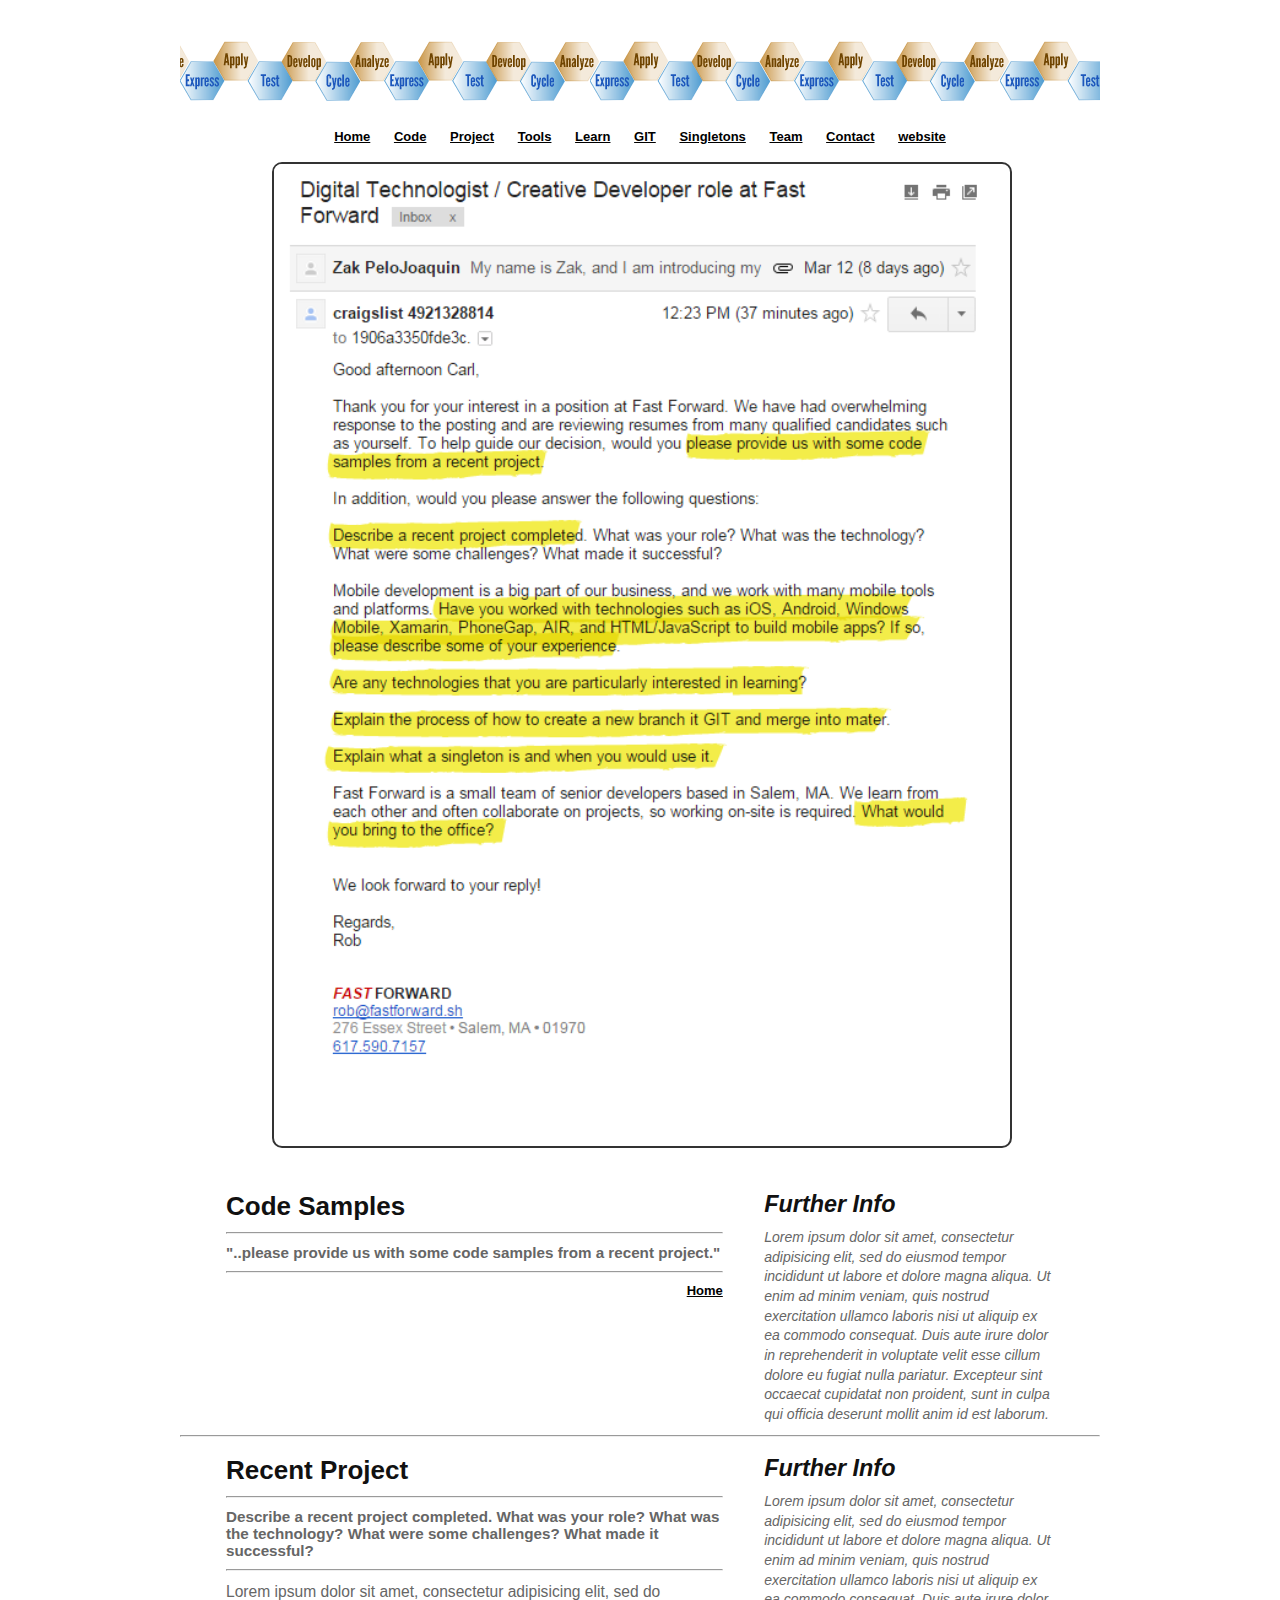
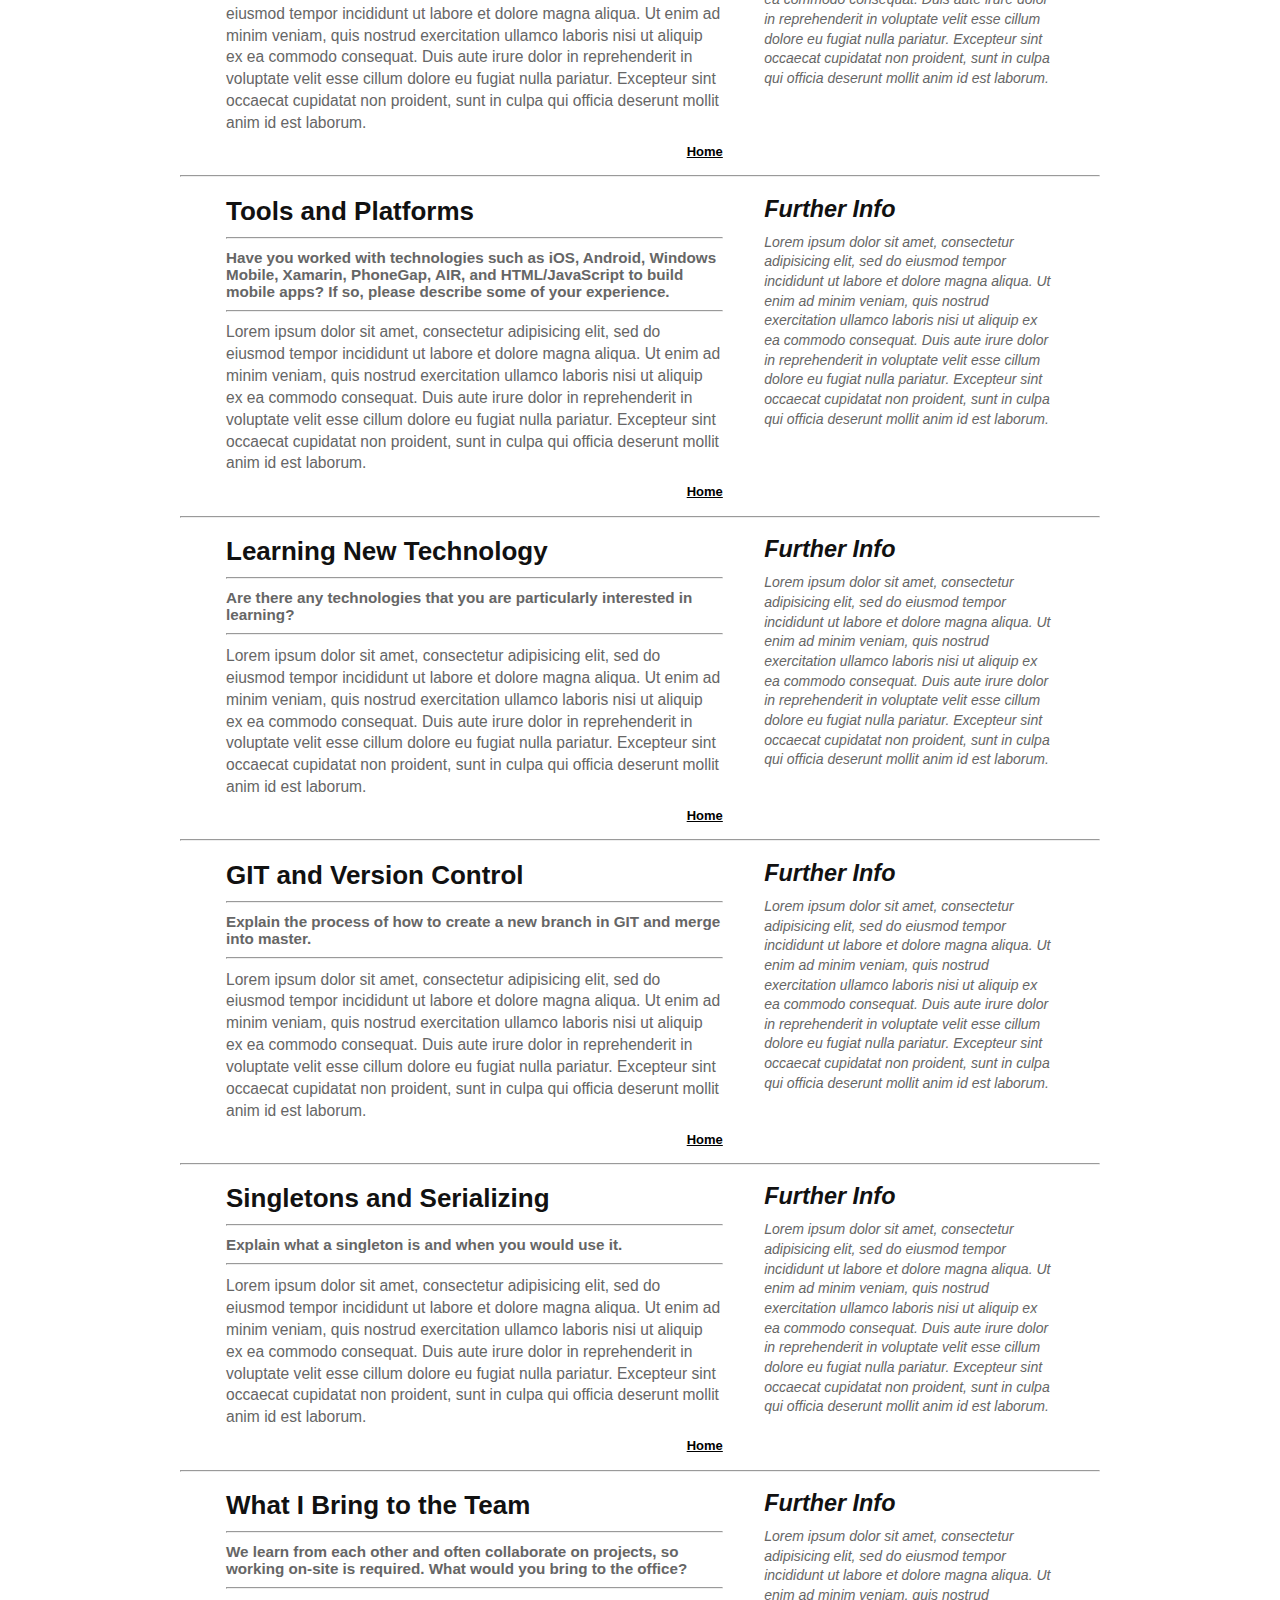
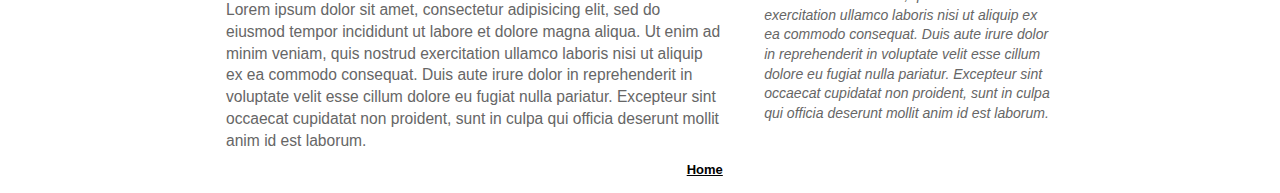
<file: public_html/index.html>
<!DOCTYPE html>
<html lang="en">
	<head>
		<meta charset="utf-8"/>
		<title>Fast Forward | Response</title>
		<meta name="viewport" content="width=device-width, minimum-scale=1.0, maximum-scale=1.0" />
		<link href="styles/main.css" type="text/css" rel="stylesheet">
		<!--[if lt IE 9]>
		<script src="//html5shiv.googlecode.com/svn/trunk/html5.js"></script>
		<![endif]-->
                <!--[if lte IE 8]>
                <script type="text/javascript" src="../js/ie8.polyfil.min.js"></script>
                <![endif]-->

                <script src="js/libs/jquery/jquery.js" type="text/javascript"></script>
                <script src="js/imageMapResizer.min.js" type="text/javascript"></script>
		<script type='text/javascript' src='scripts/respond.min.js'></script>
                
	</head>
	<body>
		
		<div id="wrapper">
		
                    <header>
                        <div id="home">
                            <h1>holdertext</h1>
                            
                            <nav>
                                <ul>
                                    <li><a href="#home" title="Home">Home</a></li>
                                    <li><a href="#codeSamples" title="CodeSamples">Code</a></li>
                                    <li><a href="#recentProject" title="RecentProject">Project</a></li>
                                    <li><a href="#toolsAndPlatforms" title="ToolsAndPlatforms">Tools</a></li>
                                    <li><a href="#learningNewTech" title="LearningNewTech">Learn</a></li>
                                    <li><a href="#gitVersionControl" title="GitVersionControl">GIT</a></li>
                                    <li><a href="#singletonsAndSerializing" title="SingletonsAndSerializing">Singletons</a></li>
                                    <li><a href="#whatIBringToTheTeam" title="WhatIBringToTheTeam">Team</a></li>
                                    <li><a href="mailto:zak@mynameiszak.com" title="Contact" target="_blank">Contact</a></li>
                                    <li><a href="http://mynameiszak.com" title="website" target="_blank">website</a></li>
                                </ul>
                            </nav>
                            <img class='imgmap' src="images/email.png" alt="banner" usemap="#emailmap"/>
                            <map name="emailmap">
                                <area shape="rect" coords="50,225,540,265" href="#codeSamples" alt="Code Samples" style="">
                                <area shape="rect" coords="50,295,260,315" href="#recentProject" alt="Code Samples" style="">
                                <area shape="rect" coords="50,350,540,405" href="#toolsAndPlatforms" alt="Code Samples" style="">
                                <area shape="rect" coords="50,415,435,435" href="#learningNewTech" alt="Code Samples" style="">
                                <area shape="rect" coords="50,450,500,465" href="#gitVersionControl" alt="Code Samples" style="">
                                <area shape="rect" coords="50,475,370,495" href="#singletonsAndSerializing" alt="Code Samples" style="">
                                <area shape="rect" coords="50,520,560,555" href="#whatIBringToTheTeam" alt="Code Samples" style="">
                            </map>
                        </div>

                    </header>	
                    
                    <topic>
                        
			<section id="codeSamples">
				<h1>Code Samples</h1>
                                <hr>
                                <h3>
                                    "..please provide us with some code samples from a recent project."
                                </h3>
                                <hr>
                                <p>
                                    
                                </p>
			</section>
		
			<aside>
				<h1>Further Info</h1>
				<p>Lorem ipsum dolor sit amet, consectetur adipisicing elit, sed do eiusmod tempor incididunt ut labore et dolore magna aliqua. Ut enim ad minim veniam, quis nostrud exercitation ullamco laboris nisi ut aliquip ex ea commodo consequat. Duis aute irure dolor in reprehenderit in voluptate velit esse cillum dolore eu fugiat nulla pariatur. Excepteur sint occaecat cupidatat non proident, sunt in culpa qui officia deserunt mollit anim id est laborum.</p>
			</aside>
                        
                        <return>
                            <a href="#home" title="Home">Home</a>
                        </return>
                    
                    </topic>
                    <intertopic><hr></intertopic>
                    <topic>
                        <section id="recentProject">
				<h1>Recent Project</h1>
                                <hr>
                                <h3>
                                    Describe a recent project completed. What was your role? What was the technology? What were some challenges? What made it successful?
                                </h3>
                                <hr>
				<p>Lorem ipsum dolor sit amet, consectetur adipisicing elit, sed do eiusmod tempor incididunt ut labore et dolore magna aliqua. Ut enim ad minim veniam, quis nostrud exercitation ullamco laboris nisi ut aliquip ex ea commodo consequat. Duis aute irure dolor in reprehenderit in voluptate velit esse cillum dolore eu fugiat nulla pariatur. Excepteur sint occaecat cupidatat non proident, sunt in culpa qui officia deserunt mollit anim id est laborum.</p>
			</section>
		
			<aside>
				<h1>Further Info</h1>
				<p>Lorem ipsum dolor sit amet, consectetur adipisicing elit, sed do eiusmod tempor incididunt ut labore et dolore magna aliqua. Ut enim ad minim veniam, quis nostrud exercitation ullamco laboris nisi ut aliquip ex ea commodo consequat. Duis aute irure dolor in reprehenderit in voluptate velit esse cillum dolore eu fugiat nulla pariatur. Excepteur sint occaecat cupidatat non proident, sunt in culpa qui officia deserunt mollit anim id est laborum.</p>
			</aside>
                        
                        <return>
                            <a href="#home" title="Home">Home</a>
                        </return>
                        
                    </topic>
                    <intertopic><hr></intertopic>
                    <topic>
                        <section id="toolsAndPlatforms">
				<h1>Tools and Platforms</h1>
                                <hr>
                                <h3>
                                   Have you worked with technologies such as iOS, Android, Windows Mobile, Xamarin, PhoneGap, AIR, and HTML/JavaScript to build mobile apps? If so, please describe some of your experience.
                                </h3>
                                <hr>
				<p>Lorem ipsum dolor sit amet, consectetur adipisicing elit, sed do eiusmod tempor incididunt ut labore et dolore magna aliqua. Ut enim ad minim veniam, quis nostrud exercitation ullamco laboris nisi ut aliquip ex ea commodo consequat. Duis aute irure dolor in reprehenderit in voluptate velit esse cillum dolore eu fugiat nulla pariatur. Excepteur sint occaecat cupidatat non proident, sunt in culpa qui officia deserunt mollit anim id est laborum.</p>
			</section>
		
			<aside>
				<h1>Further Info</h1>
				<p>Lorem ipsum dolor sit amet, consectetur adipisicing elit, sed do eiusmod tempor incididunt ut labore et dolore magna aliqua. Ut enim ad minim veniam, quis nostrud exercitation ullamco laboris nisi ut aliquip ex ea commodo consequat. Duis aute irure dolor in reprehenderit in voluptate velit esse cillum dolore eu fugiat nulla pariatur. Excepteur sint occaecat cupidatat non proident, sunt in culpa qui officia deserunt mollit anim id est laborum.</p>
			</aside>
                        
                        <return>
                            <a href="#home" title="Home">Home</a>
                        </return>
                        
                    </topic>
                    <intertopic><hr></intertopic>
                    <topic>
                        <section id="learningNewTech">
				<h1>Learning New Technology</h1>
                                <hr>
                                <h3>
                                    Are there any technologies that you are particularly interested in learning?
                                </h3>
                                <hr>
				<p>Lorem ipsum dolor sit amet, consectetur adipisicing elit, sed do eiusmod tempor incididunt ut labore et dolore magna aliqua. Ut enim ad minim veniam, quis nostrud exercitation ullamco laboris nisi ut aliquip ex ea commodo consequat. Duis aute irure dolor in reprehenderit in voluptate velit esse cillum dolore eu fugiat nulla pariatur. Excepteur sint occaecat cupidatat non proident, sunt in culpa qui officia deserunt mollit anim id est laborum.</p>
			</section>
		
			<aside>
				<h1>Further Info</h1>
				<p>Lorem ipsum dolor sit amet, consectetur adipisicing elit, sed do eiusmod tempor incididunt ut labore et dolore magna aliqua. Ut enim ad minim veniam, quis nostrud exercitation ullamco laboris nisi ut aliquip ex ea commodo consequat. Duis aute irure dolor in reprehenderit in voluptate velit esse cillum dolore eu fugiat nulla pariatur. Excepteur sint occaecat cupidatat non proident, sunt in culpa qui officia deserunt mollit anim id est laborum.</p>
			</aside>
                        
                        <return>
                            <a href="#home" title="Home">Home</a>
                        </return>
                        
                    </topic>
                    <intertopic><hr></intertopic>
                    <topic>
                        <section id="gitVersionControl">
				<h1>GIT and Version Control</h1>
                                <hr>
                                <h3>
                                    Explain the process of how to create a new branch in GIT and merge into master.
                                </h3>
                                <hr>
				<p>Lorem ipsum dolor sit amet, consectetur adipisicing elit, sed do eiusmod tempor incididunt ut labore et dolore magna aliqua. Ut enim ad minim veniam, quis nostrud exercitation ullamco laboris nisi ut aliquip ex ea commodo consequat. Duis aute irure dolor in reprehenderit in voluptate velit esse cillum dolore eu fugiat nulla pariatur. Excepteur sint occaecat cupidatat non proident, sunt in culpa qui officia deserunt mollit anim id est laborum.</p>
			</section>
		
			<aside>
				<h1>Further Info</h1>
				<p>Lorem ipsum dolor sit amet, consectetur adipisicing elit, sed do eiusmod tempor incididunt ut labore et dolore magna aliqua. Ut enim ad minim veniam, quis nostrud exercitation ullamco laboris nisi ut aliquip ex ea commodo consequat. Duis aute irure dolor in reprehenderit in voluptate velit esse cillum dolore eu fugiat nulla pariatur. Excepteur sint occaecat cupidatat non proident, sunt in culpa qui officia deserunt mollit anim id est laborum.</p>
			</aside>
                        
                        <return>
                            <a href="#home" title="Home">Home</a>
                        </return>
                        
                    </topic>
                    <intertopic><hr></intertopic>
                    <topic>
                        <section id="singletonsAndSerializing">
				<h1>Singletons and Serializing</h1>
                                <hr>
                                <h3>
                                    Explain what a singleton is and when you would use it.
                                </h3>
                                <hr>
				<p>Lorem ipsum dolor sit amet, consectetur adipisicing elit, sed do eiusmod tempor incididunt ut labore et dolore magna aliqua. Ut enim ad minim veniam, quis nostrud exercitation ullamco laboris nisi ut aliquip ex ea commodo consequat. Duis aute irure dolor in reprehenderit in voluptate velit esse cillum dolore eu fugiat nulla pariatur. Excepteur sint occaecat cupidatat non proident, sunt in culpa qui officia deserunt mollit anim id est laborum.</p>
			</section>
		
			<aside>
				<h1>Further Info</h1>
				<p>Lorem ipsum dolor sit amet, consectetur adipisicing elit, sed do eiusmod tempor incididunt ut labore et dolore magna aliqua. Ut enim ad minim veniam, quis nostrud exercitation ullamco laboris nisi ut aliquip ex ea commodo consequat. Duis aute irure dolor in reprehenderit in voluptate velit esse cillum dolore eu fugiat nulla pariatur. Excepteur sint occaecat cupidatat non proident, sunt in culpa qui officia deserunt mollit anim id est laborum.</p>
			</aside>
                        
                        <return>
                            <a href="#home" title="Home">Home</a>
                        </return>
                        
                    </topic>
                    <intertopic><hr></intertopic>
                    <topic>
                        <section id="whatIBringToTheTeam">
				<h1>What I Bring to the Team</h1>
                                <hr>
                                <h3>
                                    We learn from each other and often collaborate on projects, so working on-site is required. What would you bring to the office?
                                </h3>
                                <hr>
				<p>Lorem ipsum dolor sit amet, consectetur adipisicing elit, sed do eiusmod tempor incididunt ut labore et dolore magna aliqua. Ut enim ad minim veniam, quis nostrud exercitation ullamco laboris nisi ut aliquip ex ea commodo consequat. Duis aute irure dolor in reprehenderit in voluptate velit esse cillum dolore eu fugiat nulla pariatur. Excepteur sint occaecat cupidatat non proident, sunt in culpa qui officia deserunt mollit anim id est laborum.</p>
			</section>
		
			<aside>
				<h1>Further Info</h1>
				<p>Lorem ipsum dolor sit amet, consectetur adipisicing elit, sed do eiusmod tempor incididunt ut labore et dolore magna aliqua. Ut enim ad minim veniam, quis nostrud exercitation ullamco laboris nisi ut aliquip ex ea commodo consequat. Duis aute irure dolor in reprehenderit in voluptate velit esse cillum dolore eu fugiat nulla pariatur. Excepteur sint occaecat cupidatat non proident, sunt in culpa qui officia deserunt mollit anim id est laborum.</p>
			</aside>
                        
                        <return>
                            <a href="#home" title="Home">Home</a>
                        </return>
                        
                    </topic>
		</div>

	<script type="text/javascript">

		$('map').imageMapResize();

	</script>
        
            
	</body>
</html>
</file>
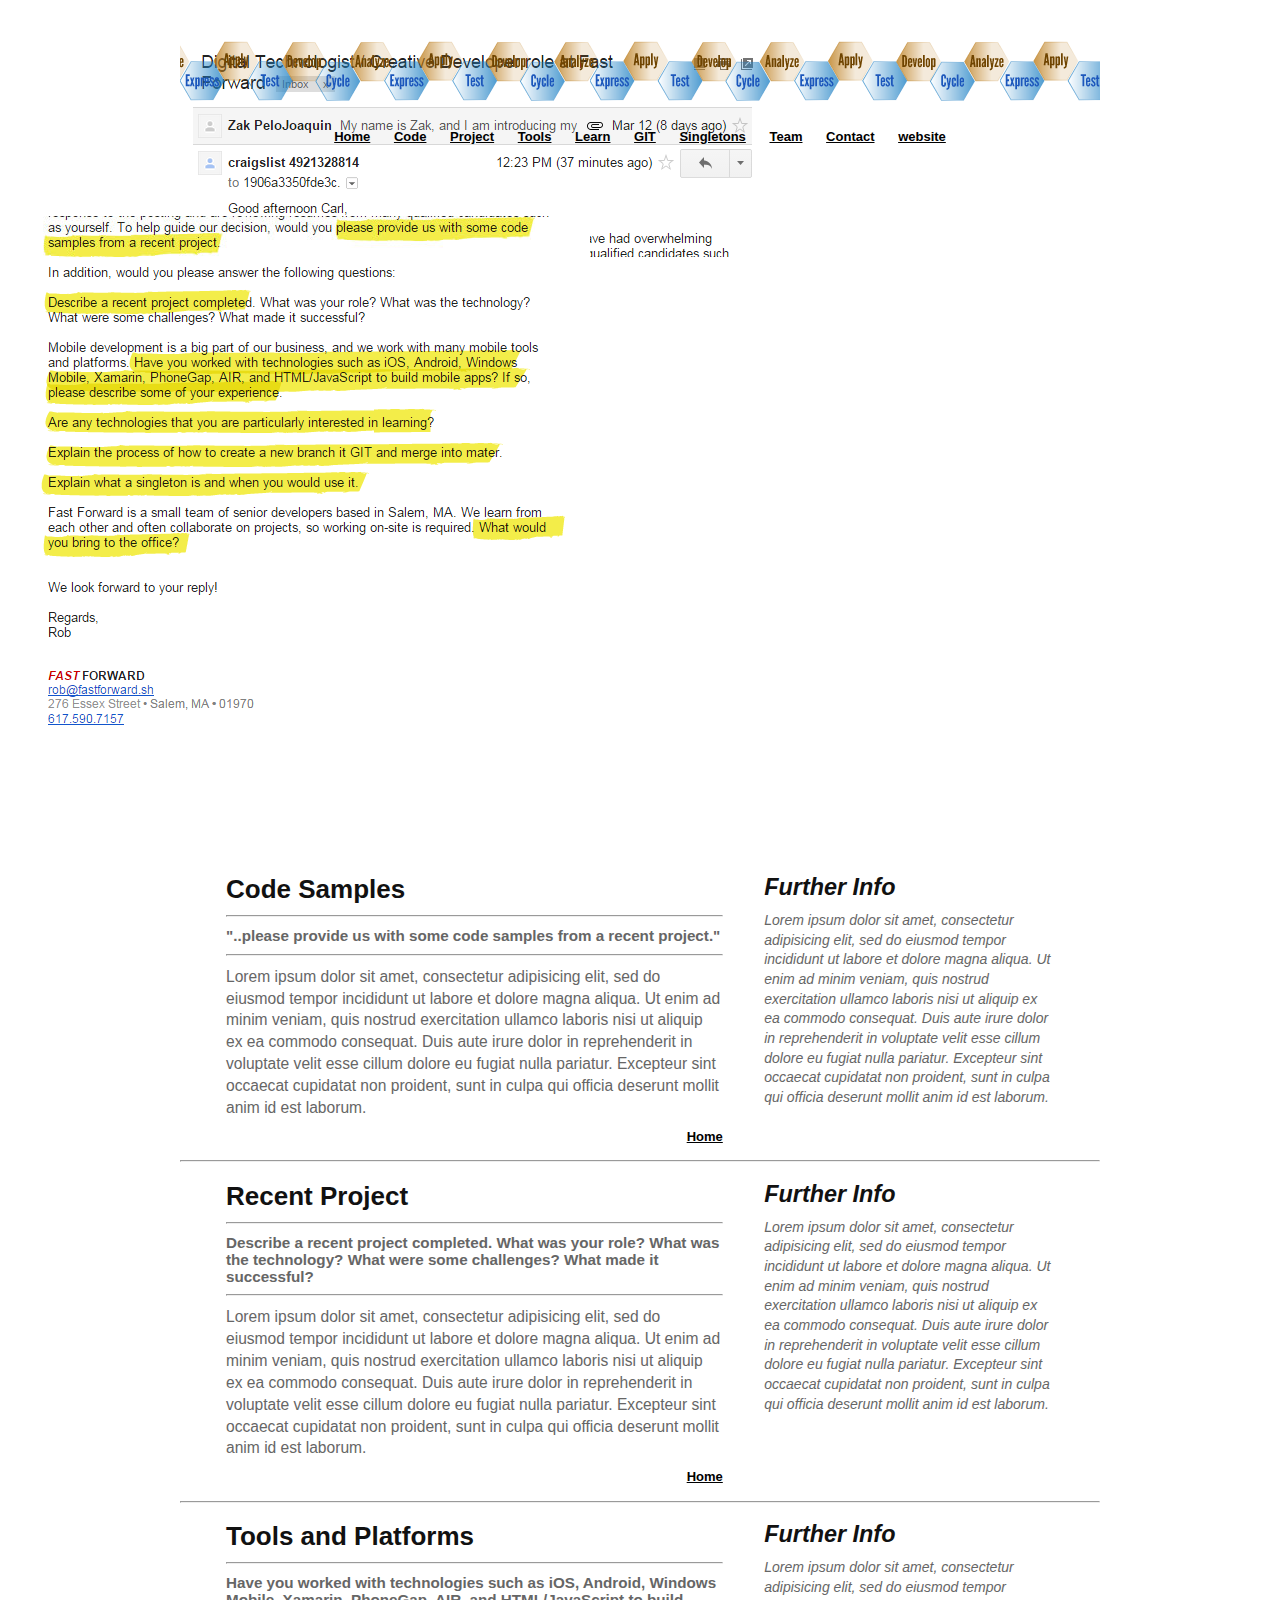
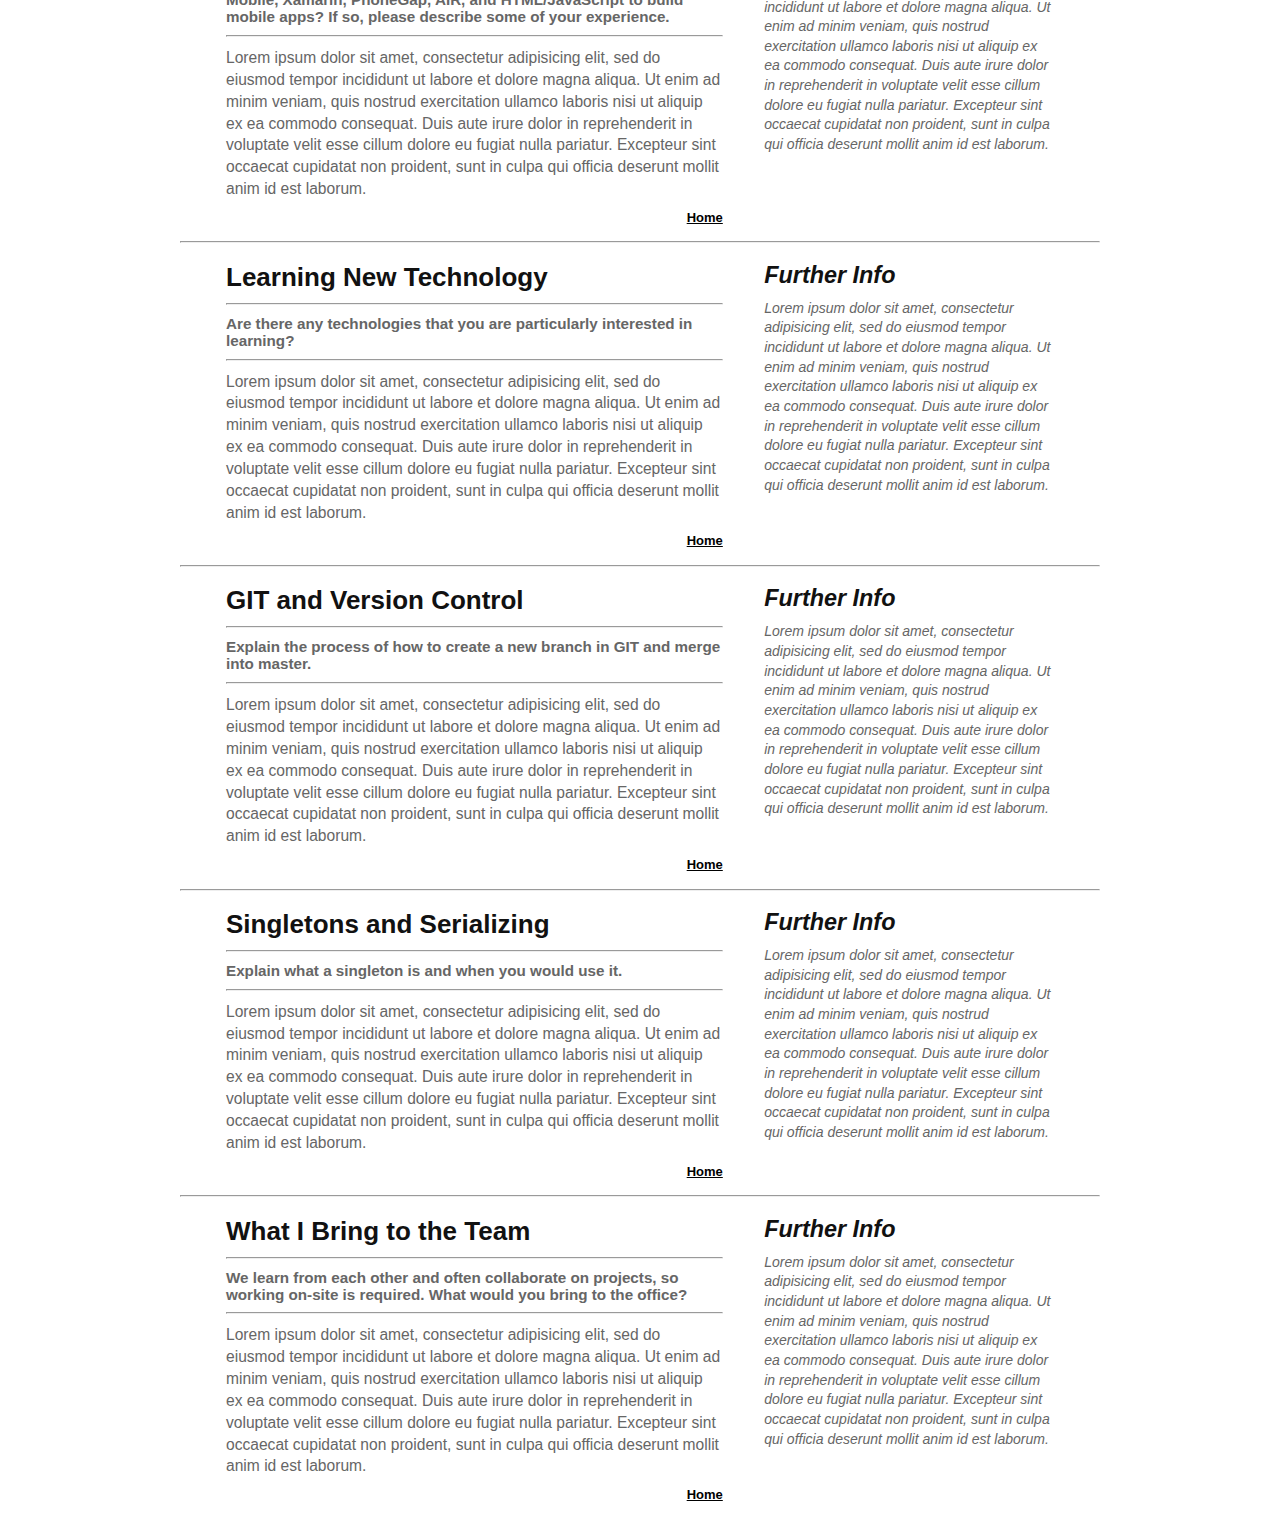
<file: public_html/index2.html>
<!DOCTYPE html>
<html lang="en">
	<head>
		<meta charset="utf-8"/>
		<title>Fast Forward | Response</title>
		<meta name="viewport" content="width=device-width, minimum-scale=1.0, maximum-scale=1.0" />
		<link href="styles/main.css" type="text/css" rel="stylesheet">
		<!--[if lt IE 9]>
		<script src="//html5shiv.googlecode.com/svn/trunk/html5.js"></script>
		<![endif]-->
		<script type='text/javascript' src='scripts/respond.min.js'></script>
                
	</head>
	<body>
		
		<div id="wrapper">
		
                    <header>
                        <div id="home">
                            <h1>holdertext</h1>
                            
                            <nav>
                                <ul>
                                    <li><a href="#home" title="Home">Home</a></li>
                                    <li><a href="#codeSamples" title="CodeSamples">Code</a></li>
                                    <li><a href="#recentProject" title="RecentProject">Project</a></li>
                                    <li><a href="#toolsAndPlatforms" title="ToolsAndPlatforms">Tools</a></li>
                                    <li><a href="#learningNewTech" title="LearningNewTech">Learn</a></li>
                                    <li><a href="#gitVersionControl" title="GitVersionControl">GIT</a></li>
                                    <li><a href="#singletonsAndSerializing" title="SingletonsAndSerializing">Singletons</a></li>
                                    <li><a href="#whatIBringToTheTeam" title="WhatIBringToTheTeam">Team</a></li>
                                    <li><a href="#contact" title="Contact">Contact</a></li>
                                    <li><a href="http://mynameiszak.com" title="website" target="_blank">website</a></li>
                                </ul>
                            </nav>
                                <div id="imgmap" style="width:600px; height:800px;">
                                    <div style="background-image:url(images/email_01.png); left:0px; top:0px; width:600px; height:216px;" title="">
                                    </div>
                                    <div style="background-image:url(images/email_02.png); position:absolute; left:0px; top:216px; width:43px; height:255px;" title="">
                                    </div>
                                    <a href="#codeSamples" style="cursor:hand">
                                            <div style="background-image:url(images/CodeSamples.jpg); position:absolute; left:43px; top:216px; width:492px; height:42px;" title="Code Samples">
                                            </div></a>
                                    <div style="background-image:url(images/email_04.png); position:absolute; left:535px; top:216px; width:65px; height:299px;" title="">
                                    </div>
                                    <div style="background-image:url(images/email_05.png); position:absolute; left:43px; top:258px; width:492px; height:31px;" title="">
                                    </div>
                                    <div style="background-image:url(images/email_06.png); position:absolute; left:43px; top:289px; width:1px; height:182px;" title="">
                                    </div>
                                    <a href="#recentProject" style="cursor:hand">
                                            <div style="background-image:url(images/RecentProject.png); position:absolute; left:44px; top:289px; width:207px; height:26px;" title="Recent Project">
                                            </div></a>
                                    <div style="background-image:url(images/email_08.png); position:absolute; left:251px; top:289px; width:284px; height:60px;" title="">
                                    </div>
                                    <div style="background-image:url(images/email_09.png); position:absolute; left:44px; top:315px; width:207px; height:34px;" title="">
                                    </div>
                                    <div style="background-image:url(images/email_10.png); position:absolute; left:44px; top:349px; width:1px; height:122px;" title="">
                                    </div>
                                    <a href="#toolsAndPlatforms" style="cursor:hand">
                                            <div style="background-image:url(images/ToolsAndPlatforms.png); position:absolute; left:45px; top:349px; width:485px; height:57px;" title="Tools And Platforms">
                                            </div></a>
                                    <div style="background-image:url(images/email_12.png); position:absolute; left:530px; top:349px; width:5px; height:166px;" title="">
                                    </div>
                                    <div style="background-image:url(images/email_13.png); position:absolute; left:45px; top:406px; width:485px; height:2px;" title="">
                                    </div>
                                    <a href="#learningNewTech" style="cursor:hand">
                                            <div style="background-image:url(images/LearningNewTech.png); position:absolute; left:45px; top:408px; width:391px; height:26px;" title="Learning New Technology">
                                            </div></a>
                                    <div style="background-image:url(images/email_15.png); position:absolute; left:436px; top:408px; width:94px; height:34px;" title="">
                                    </div>
                                    <div style="background-image:url(images/email_16.png); position:absolute; left:45px; top:434px; width:391px; height:8px;" title="">
                                    </div>
                                    <div style="background-image:url(images/email_17.png); position:absolute; left:45px; top:442px; width:1px; height:29px;" title="">
                                    </div>
                                    <a href="#GitVersionControl" style="cursor:hand">
                                            <div style="background-image:url(images/GitVersionControl.png); position:absolute; left:46px; top:442px; width:457px; height:26px;" title="GIT Version Control">
                                            </div></a>
                                    <div style="background-image:url(images/email_19.png); position:absolute; left:503px; top:442px; width:27px; height:73px;" title="">
                                    </div>
                                    <div style="background-image:url(images/email_20.png); position:absolute; left:46px; top:468px; width:457px; height:3px;" title="">
                                    </div>
                                    <div style="background-image:url(images/email_21.png); position:absolute; left:0px; top:471px; width:41px; height:329px;" title="">
                                    </div>
                                    <a href="#singletonsAndSerializing" style="cursor:hand">
                                            <div style="background-image:url(images/SingletonsAndSerialization.png); position:absolute; left:41px; top:471px; width:328px; height:26px;" title="Singletons and Serializing">
                                            </div></a>
                                    <div style="background-image:url(images/email_23.png); position:absolute; left:369px; top:471px; width:134px; height:44px;" title="">
                                    </div>
                                    <div style="background-image:url(images/email_24.png); position:absolute; left:41px; top:497px; width:328px; height:18px;" title="">
                                    </div>
                                    <div style="background-image:url(images/email_25.png); position:absolute; left:41px; top:515px; width:2px; height:285px;" title="">
                                    </div>
                                    <a href="#whatIBringToTheTeam" style="cursor:hand">
                                            <div style="background-image:url(images/whatIBringToTheTeam.png); position:absolute; left:43px; top:515px; width:522px; height:43px;" title="What I Bring to the Team">
                                            </div></a>
                                    <div style="background-image:url(images/email_27.png); position:absolute; left:565px; top:515px; width:35px; height:285px;" title="">
                                    </div>
                                    <div style="background-image:url(images/email_28.png); position:absolute; left:43px; top:558px; width:522px; height:242px;" title="">
                                    </div>
                            </div>
                        </div>

                    </header>	
                    
                    <topic>
                        
			<section id="codeSamples">
				<h1>Code Samples</h1>
                                <hr>
                                <h3>
                                    "..please provide us with some code samples from a recent project."
                                </h3>
                                <hr>
				<p>Lorem ipsum dolor sit amet, consectetur adipisicing elit, sed do eiusmod tempor incididunt ut labore et dolore magna aliqua. Ut enim ad minim veniam, quis nostrud exercitation ullamco laboris nisi ut aliquip ex ea commodo consequat. Duis aute irure dolor in reprehenderit in voluptate velit esse cillum dolore eu fugiat nulla pariatur. Excepteur sint occaecat cupidatat non proident, sunt in culpa qui officia deserunt mollit anim id est laborum.</p>
			</section>
		
			<aside>
				<h1>Further Info</h1>
				<p>Lorem ipsum dolor sit amet, consectetur adipisicing elit, sed do eiusmod tempor incididunt ut labore et dolore magna aliqua. Ut enim ad minim veniam, quis nostrud exercitation ullamco laboris nisi ut aliquip ex ea commodo consequat. Duis aute irure dolor in reprehenderit in voluptate velit esse cillum dolore eu fugiat nulla pariatur. Excepteur sint occaecat cupidatat non proident, sunt in culpa qui officia deserunt mollit anim id est laborum.</p>
			</aside>
                        
                        <return>
                            <a href="#home" title="Home">Home</a>
                        </return>
                    
                    </topic>
                    <intertopic><hr></intertopic>
                    <topic>
                        <section id="recentProject">
				<h1>Recent Project</h1>
                                <hr>
                                <h3>
                                    Describe a recent project completed. What was your role? What was the technology? What were some challenges? What made it successful?
                                </h3>
                                <hr>
				<p>Lorem ipsum dolor sit amet, consectetur adipisicing elit, sed do eiusmod tempor incididunt ut labore et dolore magna aliqua. Ut enim ad minim veniam, quis nostrud exercitation ullamco laboris nisi ut aliquip ex ea commodo consequat. Duis aute irure dolor in reprehenderit in voluptate velit esse cillum dolore eu fugiat nulla pariatur. Excepteur sint occaecat cupidatat non proident, sunt in culpa qui officia deserunt mollit anim id est laborum.</p>
			</section>
		
			<aside>
				<h1>Further Info</h1>
				<p>Lorem ipsum dolor sit amet, consectetur adipisicing elit, sed do eiusmod tempor incididunt ut labore et dolore magna aliqua. Ut enim ad minim veniam, quis nostrud exercitation ullamco laboris nisi ut aliquip ex ea commodo consequat. Duis aute irure dolor in reprehenderit in voluptate velit esse cillum dolore eu fugiat nulla pariatur. Excepteur sint occaecat cupidatat non proident, sunt in culpa qui officia deserunt mollit anim id est laborum.</p>
			</aside>
                        
                        <return>
                            <a href="#home" title="Home">Home</a>
                        </return>
                        
                    </topic>
                    <intertopic><hr></intertopic>
                    <topic>
                        <section id="toolsAndPlatforms">
				<h1>Tools and Platforms</h1>
                                <hr>
                                <h3>
                                   Have you worked with technologies such as iOS, Android, Windows Mobile, Xamarin, PhoneGap, AIR, and HTML/JavaScript to build mobile apps? If so, please describe some of your experience.
                                </h3>
                                <hr>
				<p>Lorem ipsum dolor sit amet, consectetur adipisicing elit, sed do eiusmod tempor incididunt ut labore et dolore magna aliqua. Ut enim ad minim veniam, quis nostrud exercitation ullamco laboris nisi ut aliquip ex ea commodo consequat. Duis aute irure dolor in reprehenderit in voluptate velit esse cillum dolore eu fugiat nulla pariatur. Excepteur sint occaecat cupidatat non proident, sunt in culpa qui officia deserunt mollit anim id est laborum.</p>
			</section>
		
			<aside>
				<h1>Further Info</h1>
				<p>Lorem ipsum dolor sit amet, consectetur adipisicing elit, sed do eiusmod tempor incididunt ut labore et dolore magna aliqua. Ut enim ad minim veniam, quis nostrud exercitation ullamco laboris nisi ut aliquip ex ea commodo consequat. Duis aute irure dolor in reprehenderit in voluptate velit esse cillum dolore eu fugiat nulla pariatur. Excepteur sint occaecat cupidatat non proident, sunt in culpa qui officia deserunt mollit anim id est laborum.</p>
			</aside>
                        
                        <return>
                            <a href="#home" title="Home">Home</a>
                        </return>
                        
                    </topic>
                    <intertopic><hr></intertopic>
                    <topic>
                        <section id="learningNewTech">
				<h1>Learning New Technology</h1>
                                <hr>
                                <h3>
                                    Are there any technologies that you are particularly interested in learning?
                                </h3>
                                <hr>
				<p>Lorem ipsum dolor sit amet, consectetur adipisicing elit, sed do eiusmod tempor incididunt ut labore et dolore magna aliqua. Ut enim ad minim veniam, quis nostrud exercitation ullamco laboris nisi ut aliquip ex ea commodo consequat. Duis aute irure dolor in reprehenderit in voluptate velit esse cillum dolore eu fugiat nulla pariatur. Excepteur sint occaecat cupidatat non proident, sunt in culpa qui officia deserunt mollit anim id est laborum.</p>
			</section>
		
			<aside>
				<h1>Further Info</h1>
				<p>Lorem ipsum dolor sit amet, consectetur adipisicing elit, sed do eiusmod tempor incididunt ut labore et dolore magna aliqua. Ut enim ad minim veniam, quis nostrud exercitation ullamco laboris nisi ut aliquip ex ea commodo consequat. Duis aute irure dolor in reprehenderit in voluptate velit esse cillum dolore eu fugiat nulla pariatur. Excepteur sint occaecat cupidatat non proident, sunt in culpa qui officia deserunt mollit anim id est laborum.</p>
			</aside>
                        
                        <return>
                            <a href="#home" title="Home">Home</a>
                        </return>
                        
                    </topic>
                    <intertopic><hr></intertopic>
                    <topic>
                        <section id="gitVersionControl">
				<h1>GIT and Version Control</h1>
                                <hr>
                                <h3>
                                    Explain the process of how to create a new branch in GIT and merge into master.
                                </h3>
                                <hr>
				<p>Lorem ipsum dolor sit amet, consectetur adipisicing elit, sed do eiusmod tempor incididunt ut labore et dolore magna aliqua. Ut enim ad minim veniam, quis nostrud exercitation ullamco laboris nisi ut aliquip ex ea commodo consequat. Duis aute irure dolor in reprehenderit in voluptate velit esse cillum dolore eu fugiat nulla pariatur. Excepteur sint occaecat cupidatat non proident, sunt in culpa qui officia deserunt mollit anim id est laborum.</p>
			</section>
		
			<aside>
				<h1>Further Info</h1>
				<p>Lorem ipsum dolor sit amet, consectetur adipisicing elit, sed do eiusmod tempor incididunt ut labore et dolore magna aliqua. Ut enim ad minim veniam, quis nostrud exercitation ullamco laboris nisi ut aliquip ex ea commodo consequat. Duis aute irure dolor in reprehenderit in voluptate velit esse cillum dolore eu fugiat nulla pariatur. Excepteur sint occaecat cupidatat non proident, sunt in culpa qui officia deserunt mollit anim id est laborum.</p>
			</aside>
                        
                        <return>
                            <a href="#home" title="Home">Home</a>
                        </return>
                        
                    </topic>
                    <intertopic><hr></intertopic>
                    <topic>
                        <section id="singletonsAndSerializing">
				<h1>Singletons and Serializing</h1>
                                <hr>
                                <h3>
                                    Explain what a singleton is and when you would use it.
                                </h3>
                                <hr>
				<p>Lorem ipsum dolor sit amet, consectetur adipisicing elit, sed do eiusmod tempor incididunt ut labore et dolore magna aliqua. Ut enim ad minim veniam, quis nostrud exercitation ullamco laboris nisi ut aliquip ex ea commodo consequat. Duis aute irure dolor in reprehenderit in voluptate velit esse cillum dolore eu fugiat nulla pariatur. Excepteur sint occaecat cupidatat non proident, sunt in culpa qui officia deserunt mollit anim id est laborum.</p>
			</section>
		
			<aside>
				<h1>Further Info</h1>
				<p>Lorem ipsum dolor sit amet, consectetur adipisicing elit, sed do eiusmod tempor incididunt ut labore et dolore magna aliqua. Ut enim ad minim veniam, quis nostrud exercitation ullamco laboris nisi ut aliquip ex ea commodo consequat. Duis aute irure dolor in reprehenderit in voluptate velit esse cillum dolore eu fugiat nulla pariatur. Excepteur sint occaecat cupidatat non proident, sunt in culpa qui officia deserunt mollit anim id est laborum.</p>
			</aside>
                        
                        <return>
                            <a href="#home" title="Home">Home</a>
                        </return>
                        
                    </topic>
                    <intertopic><hr></intertopic>
                    <topic>
                        <section id="whatIBringToTheTeam">
				<h1>What I Bring to the Team</h1>
                                <hr>
                                <h3>
                                    We learn from each other and often collaborate on projects, so working on-site is required. What would you bring to the office?
                                </h3>
                                <hr>
				<p>Lorem ipsum dolor sit amet, consectetur adipisicing elit, sed do eiusmod tempor incididunt ut labore et dolore magna aliqua. Ut enim ad minim veniam, quis nostrud exercitation ullamco laboris nisi ut aliquip ex ea commodo consequat. Duis aute irure dolor in reprehenderit in voluptate velit esse cillum dolore eu fugiat nulla pariatur. Excepteur sint occaecat cupidatat non proident, sunt in culpa qui officia deserunt mollit anim id est laborum.</p>
			</section>
		
			<aside>
				<h1>Further Info</h1>
				<p>Lorem ipsum dolor sit amet, consectetur adipisicing elit, sed do eiusmod tempor incididunt ut labore et dolore magna aliqua. Ut enim ad minim veniam, quis nostrud exercitation ullamco laboris nisi ut aliquip ex ea commodo consequat. Duis aute irure dolor in reprehenderit in voluptate velit esse cillum dolore eu fugiat nulla pariatur. Excepteur sint occaecat cupidatat non proident, sunt in culpa qui officia deserunt mollit anim id est laborum.</p>
			</aside>
                        
                        <return>
                            <a href="#home" title="Home">Home</a>
                        </return>
                        
                    </topic>
		</div>

        <!--[if lte IE 8]>
		<script type="text/javascript" src="../js/ie8.polyfil.min.js"></script>
	<![endif]-->
	
        <script src="js/libs/jquery/jquery.js" type="text/javascript"></script>
        <script src="js/imageMapResizer.min.js" type="text/javascript"></script>
	<script type="text/javascript">

		$('map').imageMapResize();

	</script>
        
            
	</body>
</html>
</file>
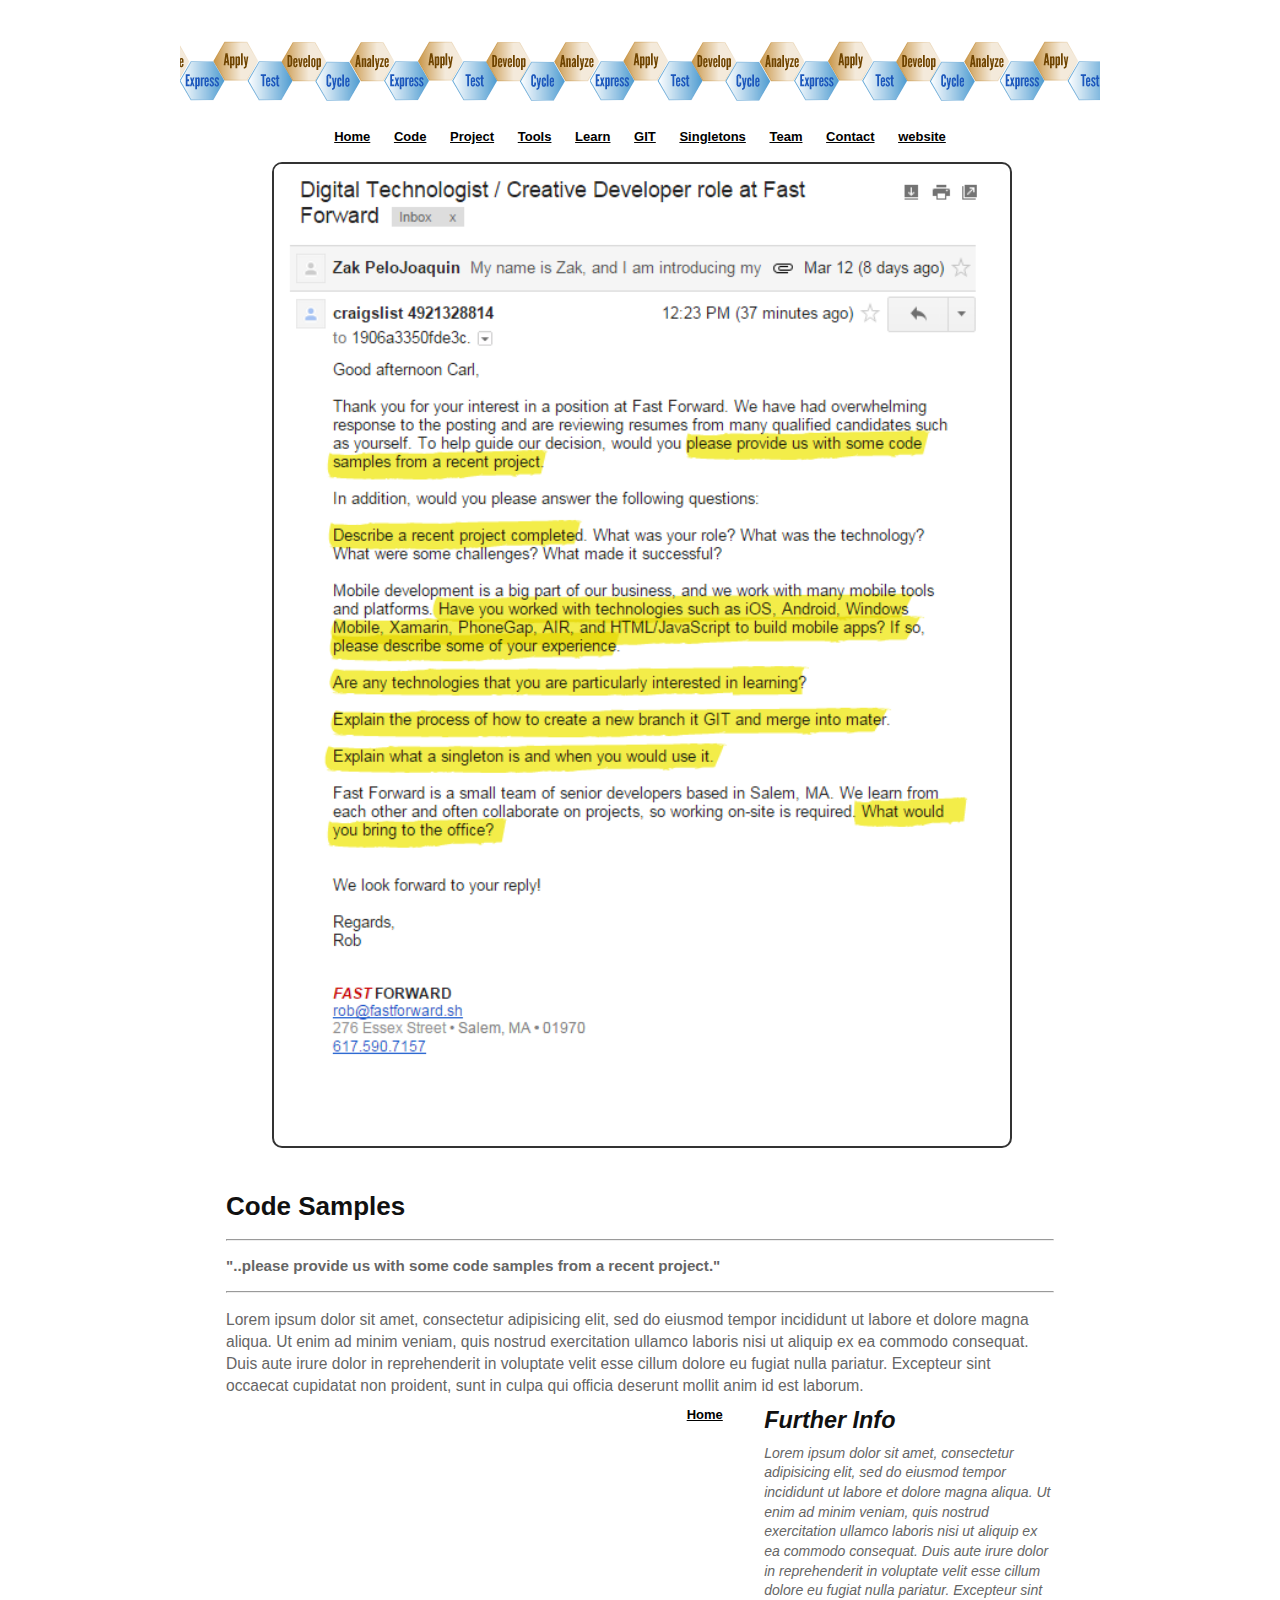
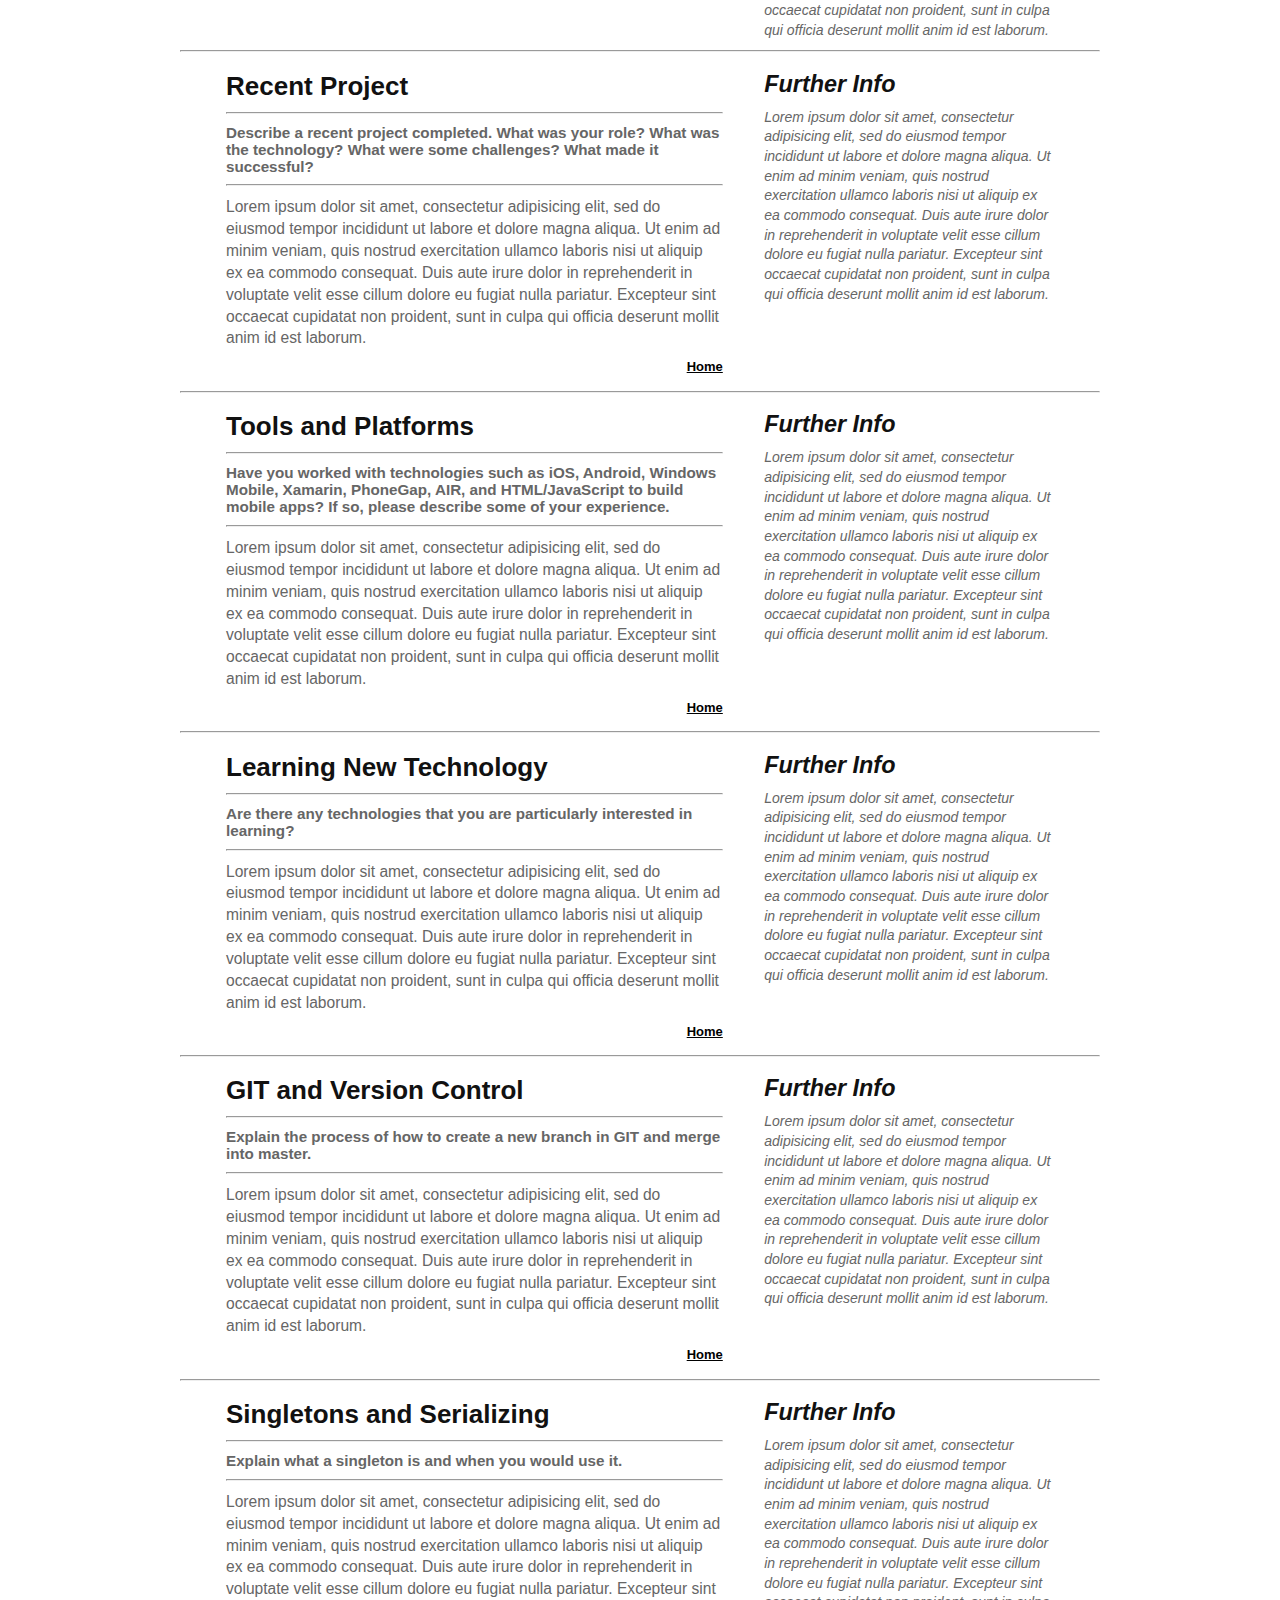
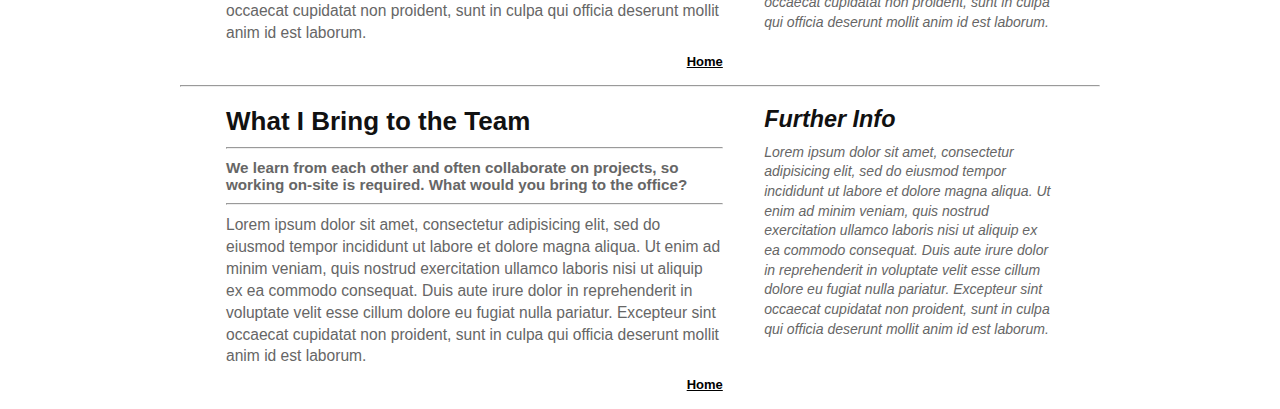
<file: public_html/index_OLD.html>
<!DOCTYPE html>
<html lang="en">
	<head>
		<meta charset="utf-8"/>
		<title>Fast Forward | Response</title>
		<meta name="viewport" content="width=device-width, minimum-scale=1.0, maximum-scale=1.0" />
		<link href="styles/main.css" type="text/css" rel="stylesheet">
		<!--[if lt IE 9]>
		<script src="//html5shiv.googlecode.com/svn/trunk/html5.js"></script>
		<![endif]-->
		<script type='text/javascript' src='scripts/respond.min.js'></script>
                
	</head>
	<body>
		
		<div id="wrapper">
		
                    <header>
                        <div id="home">
                            <h1>holdertext</h1>
                            
                            <nav>
                                <ul>
                                    <li><a href="#home" title="Home">Home</a></li>
                                    <li><a href="#codesamples" title="CodeSamples">Code</a></li>
                                    <li><a href="#recentProject" title="RecentProject">Project</a></li>
                                    <li><a href="#toolsAndPlatforms" title="ToolsAndPlatforms">Tools</a></li>
                                    <li><a href="#learningNewTech" title="LearningNewTech">Learn</a></li>
                                    <li><a href="#gitVersionControl" title="GitVersionControl">GIT</a></li>
                                    <li><a href="#singletonsAndSerializing" title="SingletonsAndSerializing">Singletons</a></li>
                                    <li><a href="#whatIBringToTheTeam" title="WhatIBringToTheTeam">Team</a></li>
                                    <li><a href="#contact" title="Contact">Contact</a></li>
                                    <li><a href="http://mynameiszak.com" title="website" target="_blank">website</a></li>
                                </ul>
                            </nav>
                            <img src="images/email.png" alt="banner" usemap="#emailmap"/>
                            <map name="emailmap">
                                <area shape="rect" coords="50,50,100,100" href="#codesamples" alt="Code Samples" style="">
                            </map>
                        </div>

                    </header>	
                    
                    <topic>
                        
			<section id="codesamples">
				<h1>Code Samples</h1>
                                <hr>
                                <h3>
                                    "..please provide us with some code samples from a recent project."
                                </h3>
                                <hr>
				<p>Lorem ipsum dolor sit amet, consectetur adipisicing elit, sed do eiusmod tempor incididunt ut labore et dolore magna aliqua. Ut enim ad minim veniam, quis nostrud exercitation ullamco laboris nisi ut aliquip ex ea commodo consequat. Duis aute irure dolor in reprehenderit in voluptate velit esse cillum dolore eu fugiat nulla pariatur. Excepteur sint occaecat cupidatat non proident, sunt in culpa qui officia deserunt mollit anim id est laborum.</p>
			</section>
		
			<aside>
				<h1>Further Info</h1>
				<p>Lorem ipsum dolor sit amet, consectetur adipisicing elit, sed do eiusmod tempor incididunt ut labore et dolore magna aliqua. Ut enim ad minim veniam, quis nostrud exercitation ullamco laboris nisi ut aliquip ex ea commodo consequat. Duis aute irure dolor in reprehenderit in voluptate velit esse cillum dolore eu fugiat nulla pariatur. Excepteur sint occaecat cupidatat non proident, sunt in culpa qui officia deserunt mollit anim id est laborum.</p>
			</aside>
                        
                        <return>
                            <a href="#home" title="Home">Home</a>
                        </return>
                    
                    </topic>
                    <intertopic><hr></intertopic>
                    <topic>
                        <section id="recentProject">
				<h1>Recent Project</h1>
                                <hr>
                                <h3>
                                    Describe a recent project completed. What was your role? What was the technology? What were some challenges? What made it successful?
                                </h3>
                                <hr>
				<p>Lorem ipsum dolor sit amet, consectetur adipisicing elit, sed do eiusmod tempor incididunt ut labore et dolore magna aliqua. Ut enim ad minim veniam, quis nostrud exercitation ullamco laboris nisi ut aliquip ex ea commodo consequat. Duis aute irure dolor in reprehenderit in voluptate velit esse cillum dolore eu fugiat nulla pariatur. Excepteur sint occaecat cupidatat non proident, sunt in culpa qui officia deserunt mollit anim id est laborum.</p>
			</section>
		
			<aside>
				<h1>Further Info</h1>
				<p>Lorem ipsum dolor sit amet, consectetur adipisicing elit, sed do eiusmod tempor incididunt ut labore et dolore magna aliqua. Ut enim ad minim veniam, quis nostrud exercitation ullamco laboris nisi ut aliquip ex ea commodo consequat. Duis aute irure dolor in reprehenderit in voluptate velit esse cillum dolore eu fugiat nulla pariatur. Excepteur sint occaecat cupidatat non proident, sunt in culpa qui officia deserunt mollit anim id est laborum.</p>
			</aside>
                        
                        <return>
                            <a href="#home" title="Home">Home</a>
                        </return>
                        
                    </topic>
                    <intertopic><hr></intertopic>
                    <topic>
                        <section id="toolsAndPlatforms">
				<h1>Tools and Platforms</h1>
                                <hr>
                                <h3>
                                   Have you worked with technologies such as iOS, Android, Windows Mobile, Xamarin, PhoneGap, AIR, and HTML/JavaScript to build mobile apps? If so, please describe some of your experience.
                                </h3>
                                <hr>
				<p>Lorem ipsum dolor sit amet, consectetur adipisicing elit, sed do eiusmod tempor incididunt ut labore et dolore magna aliqua. Ut enim ad minim veniam, quis nostrud exercitation ullamco laboris nisi ut aliquip ex ea commodo consequat. Duis aute irure dolor in reprehenderit in voluptate velit esse cillum dolore eu fugiat nulla pariatur. Excepteur sint occaecat cupidatat non proident, sunt in culpa qui officia deserunt mollit anim id est laborum.</p>
			</section>
		
			<aside>
				<h1>Further Info</h1>
				<p>Lorem ipsum dolor sit amet, consectetur adipisicing elit, sed do eiusmod tempor incididunt ut labore et dolore magna aliqua. Ut enim ad minim veniam, quis nostrud exercitation ullamco laboris nisi ut aliquip ex ea commodo consequat. Duis aute irure dolor in reprehenderit in voluptate velit esse cillum dolore eu fugiat nulla pariatur. Excepteur sint occaecat cupidatat non proident, sunt in culpa qui officia deserunt mollit anim id est laborum.</p>
			</aside>
                        
                        <return>
                            <a href="#home" title="Home">Home</a>
                        </return>
                        
                    </topic>
                    <intertopic><hr></intertopic>
                    <topic>
                        <section id="learningNewTech">
				<h1>Learning New Technology</h1>
                                <hr>
                                <h3>
                                    Are there any technologies that you are particularly interested in learning?
                                </h3>
                                <hr>
				<p>Lorem ipsum dolor sit amet, consectetur adipisicing elit, sed do eiusmod tempor incididunt ut labore et dolore magna aliqua. Ut enim ad minim veniam, quis nostrud exercitation ullamco laboris nisi ut aliquip ex ea commodo consequat. Duis aute irure dolor in reprehenderit in voluptate velit esse cillum dolore eu fugiat nulla pariatur. Excepteur sint occaecat cupidatat non proident, sunt in culpa qui officia deserunt mollit anim id est laborum.</p>
			</section>
		
			<aside>
				<h1>Further Info</h1>
				<p>Lorem ipsum dolor sit amet, consectetur adipisicing elit, sed do eiusmod tempor incididunt ut labore et dolore magna aliqua. Ut enim ad minim veniam, quis nostrud exercitation ullamco laboris nisi ut aliquip ex ea commodo consequat. Duis aute irure dolor in reprehenderit in voluptate velit esse cillum dolore eu fugiat nulla pariatur. Excepteur sint occaecat cupidatat non proident, sunt in culpa qui officia deserunt mollit anim id est laborum.</p>
			</aside>
                        
                        <return>
                            <a href="#home" title="Home">Home</a>
                        </return>
                        
                    </topic>
                    <intertopic><hr></intertopic>
                    <topic>
                        <section id="gitVersionControl">
				<h1>GIT and Version Control</h1>
                                <hr>
                                <h3>
                                    Explain the process of how to create a new branch in GIT and merge into master.
                                </h3>
                                <hr>
				<p>Lorem ipsum dolor sit amet, consectetur adipisicing elit, sed do eiusmod tempor incididunt ut labore et dolore magna aliqua. Ut enim ad minim veniam, quis nostrud exercitation ullamco laboris nisi ut aliquip ex ea commodo consequat. Duis aute irure dolor in reprehenderit in voluptate velit esse cillum dolore eu fugiat nulla pariatur. Excepteur sint occaecat cupidatat non proident, sunt in culpa qui officia deserunt mollit anim id est laborum.</p>
			</section>
		
			<aside>
				<h1>Further Info</h1>
				<p>Lorem ipsum dolor sit amet, consectetur adipisicing elit, sed do eiusmod tempor incididunt ut labore et dolore magna aliqua. Ut enim ad minim veniam, quis nostrud exercitation ullamco laboris nisi ut aliquip ex ea commodo consequat. Duis aute irure dolor in reprehenderit in voluptate velit esse cillum dolore eu fugiat nulla pariatur. Excepteur sint occaecat cupidatat non proident, sunt in culpa qui officia deserunt mollit anim id est laborum.</p>
			</aside>
                        
                        <return>
                            <a href="#home" title="Home">Home</a>
                        </return>
                        
                    </topic>
                    <intertopic><hr></intertopic>
                    <topic>
                        <section id="singletonsAndSerializing">
				<h1>Singletons and Serializing</h1>
                                <hr>
                                <h3>
                                    Explain what a singleton is and when you would use it.
                                </h3>
                                <hr>
				<p>Lorem ipsum dolor sit amet, consectetur adipisicing elit, sed do eiusmod tempor incididunt ut labore et dolore magna aliqua. Ut enim ad minim veniam, quis nostrud exercitation ullamco laboris nisi ut aliquip ex ea commodo consequat. Duis aute irure dolor in reprehenderit in voluptate velit esse cillum dolore eu fugiat nulla pariatur. Excepteur sint occaecat cupidatat non proident, sunt in culpa qui officia deserunt mollit anim id est laborum.</p>
			</section>
		
			<aside>
				<h1>Further Info</h1>
				<p>Lorem ipsum dolor sit amet, consectetur adipisicing elit, sed do eiusmod tempor incididunt ut labore et dolore magna aliqua. Ut enim ad minim veniam, quis nostrud exercitation ullamco laboris nisi ut aliquip ex ea commodo consequat. Duis aute irure dolor in reprehenderit in voluptate velit esse cillum dolore eu fugiat nulla pariatur. Excepteur sint occaecat cupidatat non proident, sunt in culpa qui officia deserunt mollit anim id est laborum.</p>
			</aside>
                        
                        <return>
                            <a href="#home" title="Home">Home</a>
                        </return>
                        
                    </topic>
                    <intertopic><hr></intertopic>
                    <topic>
                        <section id="whatIBringToTheTeam">
				<h1>What I Bring to the Team</h1>
                                <hr>
                                <h3>
                                    We learn from each other and often collaborate on projects, so working on-site is required. What would you bring to the office?
                                </h3>
                                <hr>
				<p>Lorem ipsum dolor sit amet, consectetur adipisicing elit, sed do eiusmod tempor incididunt ut labore et dolore magna aliqua. Ut enim ad minim veniam, quis nostrud exercitation ullamco laboris nisi ut aliquip ex ea commodo consequat. Duis aute irure dolor in reprehenderit in voluptate velit esse cillum dolore eu fugiat nulla pariatur. Excepteur sint occaecat cupidatat non proident, sunt in culpa qui officia deserunt mollit anim id est laborum.</p>
			</section>
		
			<aside>
				<h1>Further Info</h1>
				<p>Lorem ipsum dolor sit amet, consectetur adipisicing elit, sed do eiusmod tempor incididunt ut labore et dolore magna aliqua. Ut enim ad minim veniam, quis nostrud exercitation ullamco laboris nisi ut aliquip ex ea commodo consequat. Duis aute irure dolor in reprehenderit in voluptate velit esse cillum dolore eu fugiat nulla pariatur. Excepteur sint occaecat cupidatat non proident, sunt in culpa qui officia deserunt mollit anim id est laborum.</p>
			</aside>
                        
                        <return>
                            <a href="#home" title="Home">Home</a>
                        </return>
                        
                    </topic>
		</div>

        <!--[if lte IE 8]>
		<script type="text/javascript" src="../js/ie8.polyfil.min.js"></script>
	<![endif]-->
	
        <script src="js/libs/jquery/jquery.js" type="text/javascript"></script>
        <script src="js/imageMapResizer.min.js" type="text/javascript"></script>
	<script type="text/javascript">

		$('map').imageMapResize();

	</script>
        
            
	</body>
</html>
</file>
<file: public_html/styles/main.css>
/* Reset
------------------------------------------------------------ */
* { margin: 0; padding: 0; }
html { overflow-y: scroll;}
body { background:#ffffff; font-size: 13px; color: #666666; font-family: Arial, helvetica, sans-serif;}
ol, ul { list-style: none; margin: 0;}
ul li { margin: 0; padding: 0;}
h1 { margin-bottom: 10px; color: #111111;}	
a, img { outline: none; border:none; color: #000; font-weight: bold;}
p { margin: 0 0 10px; line-height: 1.4em; font-size: 1.2em;}
img { display: block; margin-bottom: 10px;}
aside { font-style: italic; font-size: 0.9em;}
article, aside, details, figcaption, figure,
footer, header, hgroup, menu, nav, section { 
    display: block;
	}
	
/* Structure */
#wrapper {
	width: 96%;	
	max-width: 920px;
	margin: auto;
	padding: 2%;
	} 

        topic {
            width: 90%;
            float: left;
            margin-left: 5%;
            margin-right: 5%;
            margin-top: 2%;
        }
        
        topic hr {
            margin-top: 2%;
            margin-bottom: 2%;
        }
        
	#codeSamples, #recentProject, #toolsAndPlatforms, #learningNewTech, #gitVersionControl,
            #singletonsAndSerializing, #whatIBringToTheTeam {
		width: 60%;
		margin-right: 5%;
                float: left;
		}		
		
	aside {
		width: 35%;
		float: right;
		}
        
        return {
                width: 60%;
                float: left;
                margin-right: 5%;
                text-align: right;
                margin-bottom: 2%;
        }
                
        
        #contact {
                    
                }

header {
        
}
/* Logo H1 */
header h1 {
	height: 60px;
	width: 100%;
	float: right;
	display: block;
	background: url(../images/masthead.png) 0 0 repeat;
	text-indent: -9999px;
	}
		
/* Nav */
header nav {
	float: right;
        position: relative;
        left: -50%;
	margin-top: 2%;
        margin-bottom: 2%;
	}
	
	header nav li {
                position: relative;
                left: 50%;
		display: inline;
                margin-left: 10px;
		margin-right: 10px;
		}
        header img {
                float: left;
                width: 80%;
                margin-left: 10%;
                border: 2px solid;
                border-radius: 10px;
                border-color: #333;
		}
                

#skipTo {
	display: none;
	}
	#skipTo li {
		background: #b1fffc;
		}

/* Banner */			
#home {
	float: left;
        margin-top: 15px;
	margin-bottom: 15px;
	width: 100%;
	}


/* Media Queries */
@media screen and (max-width: 480px) {

	#skipTo {
            display: block;
        }
	
	header nav {
            float: left;
            clear: left;
            margin: 0 0 10px; 
            width: 100%;
	}	
	header nav li {
            margin: 0;
            background: #efefef;
            display: block;
            margin-bottom: 3px;
    }
        header nav a {
            display: block;
            padding: 10px;
            text-align: center;
        }
        
}
</file>
